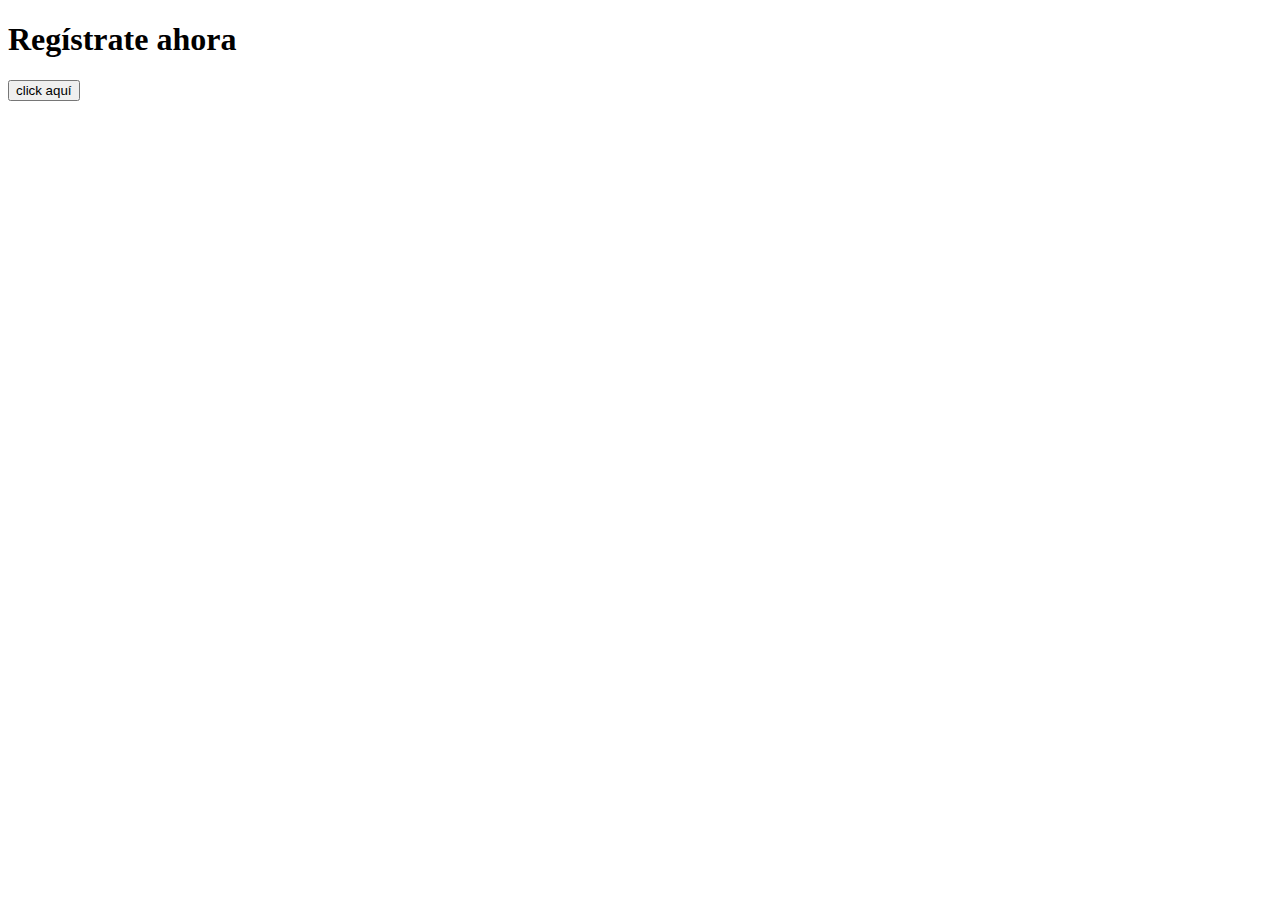
<file: registro.html>
<!DOCTYPE html>
<html>
<head>
	<meta charset="utf-8">
	<meta name="viewport" content="width=device-width, initial-scale=1">
	<title>Registro</title>
</head>
<body>
	<h1>Regístrate ahora</h1>
	<button>click aquí</button>
</body>
</html>
</file>
